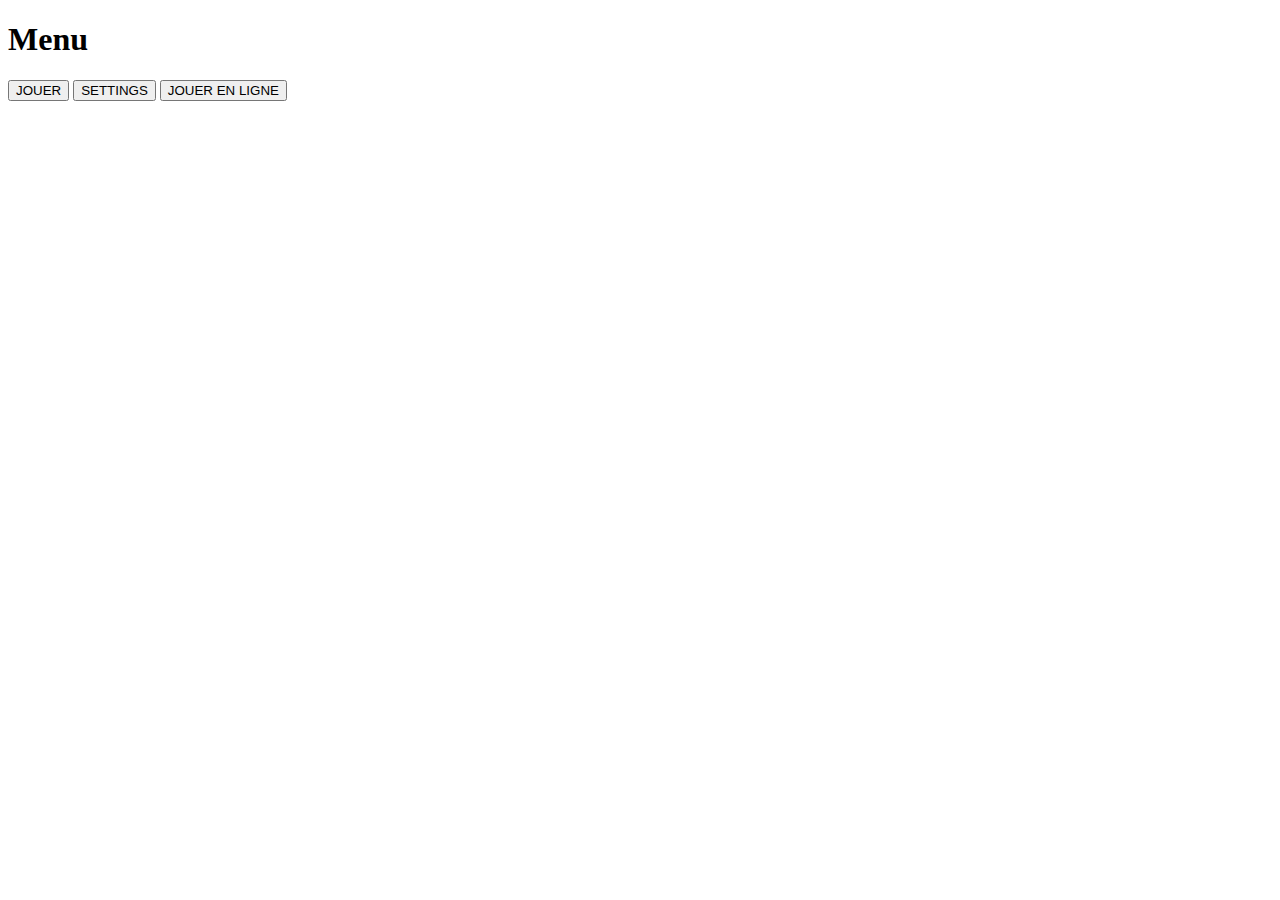
<file: index.html>
<!DOCTYPE html>
<html>
    <head>
        <title>GeoGhessR</title>
        <meta charset="UTF-8">
    </head>
    <body>
        <div id="main-menu">
            <h1>Menu</h1>
            <button id="play-btn">JOUER</button>
            <button id="settings-btn">SETTINGS</button>
            <button id="online-btn">JOUER EN LIGNE</button>
        </div>
        <div id="settings-menu">
            <h1>Settings</h1>
            <input type="number" id="input-manches" placeholder="Nombre de manches">
            <input type="number" id="input-time" placeholder="Temps de jeu">
            <button id="save-btn">SAUVEGARDER</button>
            <button id="back-btn">BACK</button>
        </div>
        <script src="menuScript.js"></script>
    </body>
</html>
</file>
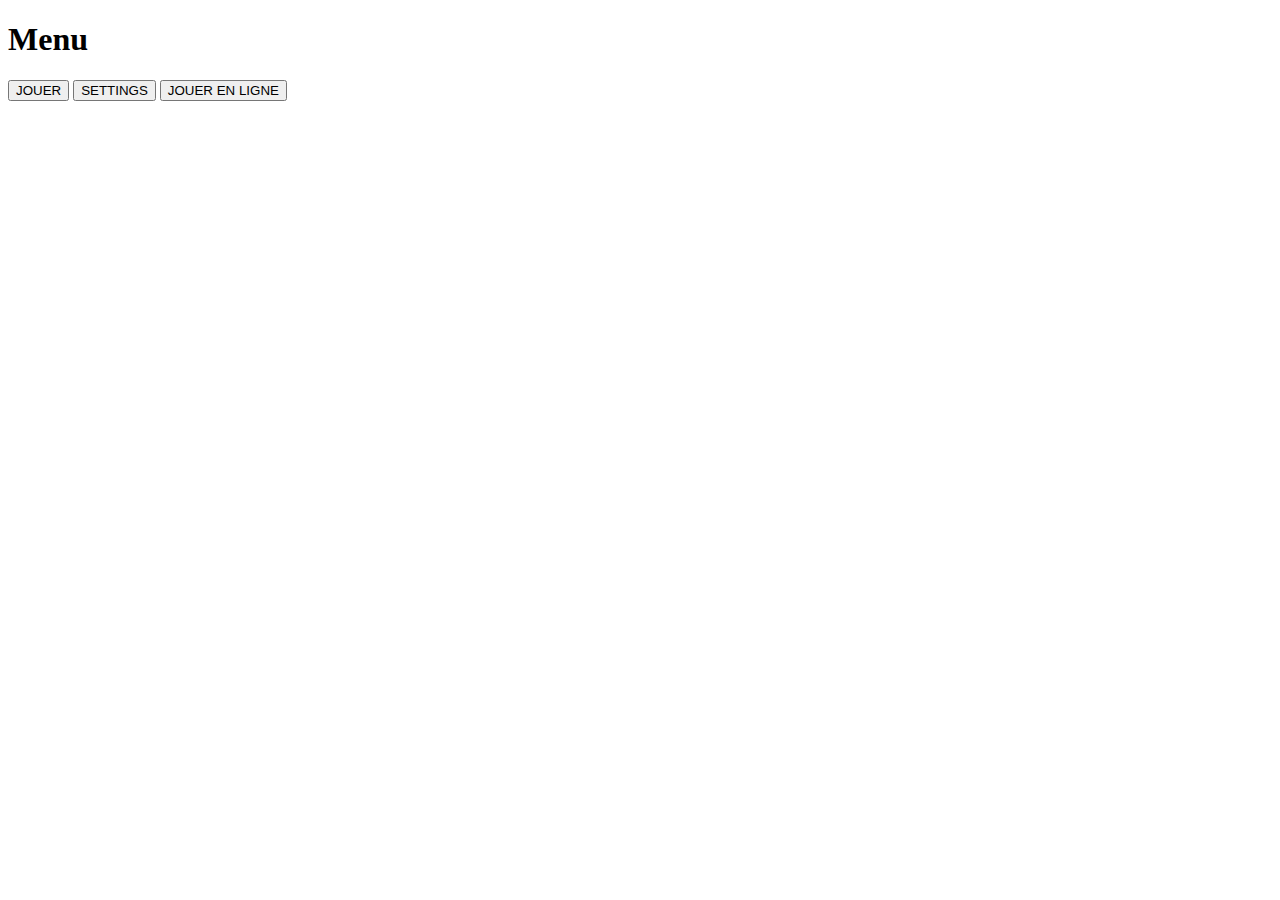
<file: menu.html>
<!DOCTYPE html>
<html>
    <head>
        <title>GeoGhessR</title>
        <meta charset="UTF-8">
    </head>
    <body>
        <div id="main-menu">
            <h1>Menu</h1>
            <button id="play-btn">JOUER</button>
            <button id="settings-btn">SETTINGS</button>
            <button id="online-btn">JOUER EN LIGNE</button>
        </div>
        <div id="settings-menu">
            <h1>Settings</h1>
            <input type="number" id="input-manches" placeholder="Nombre de manches">
            <input type="number" id="input-time" placeholder="Temps de jeu">
            <button id="save-btn">SAUVEGARDER</button>
            <button id="back-btn">BACK</button>
        </div>
        <script src="menuScript.js"></script>
    </body>
</html>
</file>
